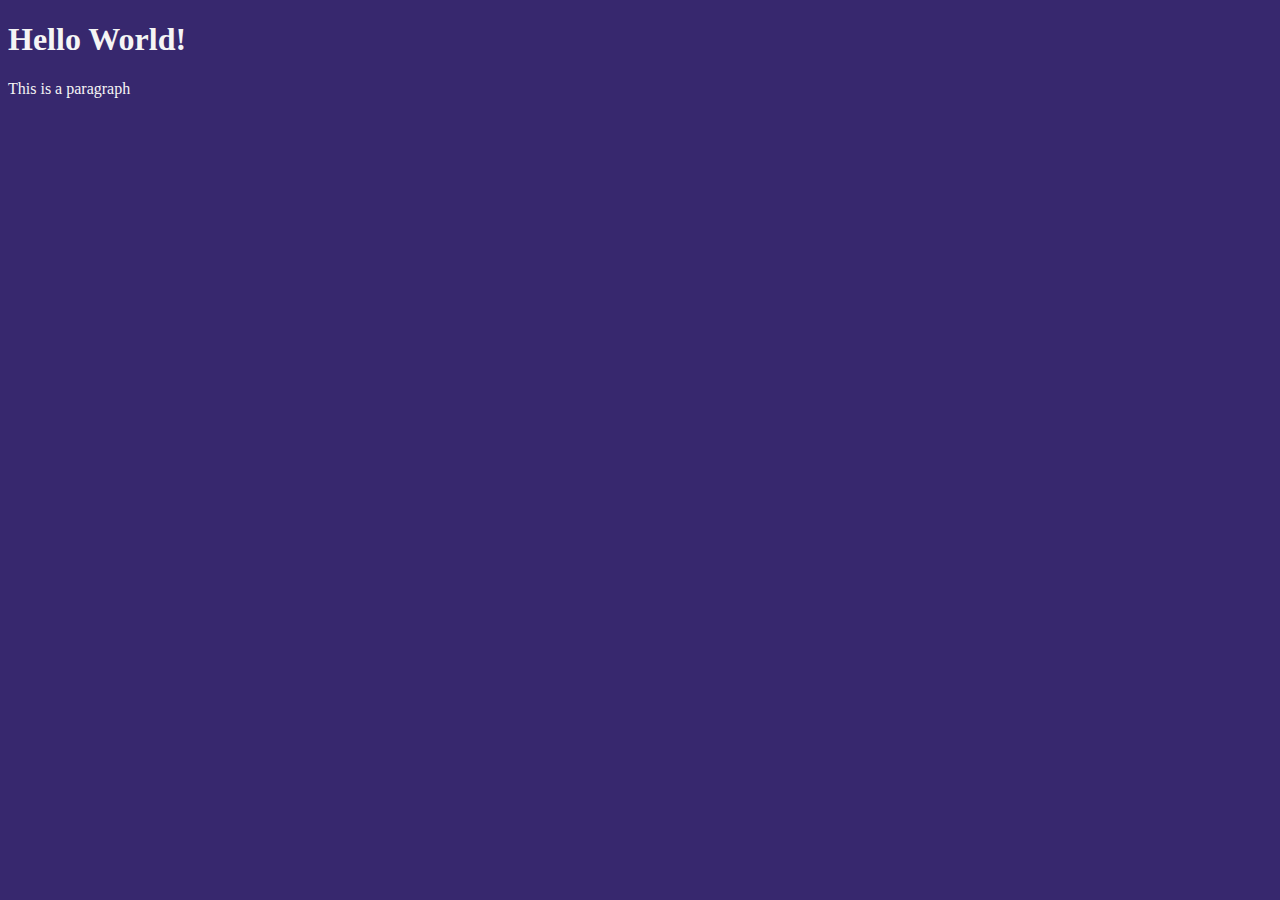
<file: tutorial.html>
<!DOCTYPE html>
<html lang="en">
<head>
    <meta charset="UTF-8">
    <meta http-equiv="X-UA-Compatible" content="IE=edge">
    <meta name="viewport" content="width=device-width, initial-scale=1.0">
    <link rel="stylesheet" href="style.css">
    <title>My First Web Page</title>
</head>
<body>
    <h1>Hello World!</h1>
    <p>This is a paragraph</p>
</body>
</html>
</file>
<file: style.css>
body {
    background-color: #37286e;
    color: whitesmoke;
}

a {
    color: crimson;
}

img {
    height: auto;
    width: 100px;

}
</file>
